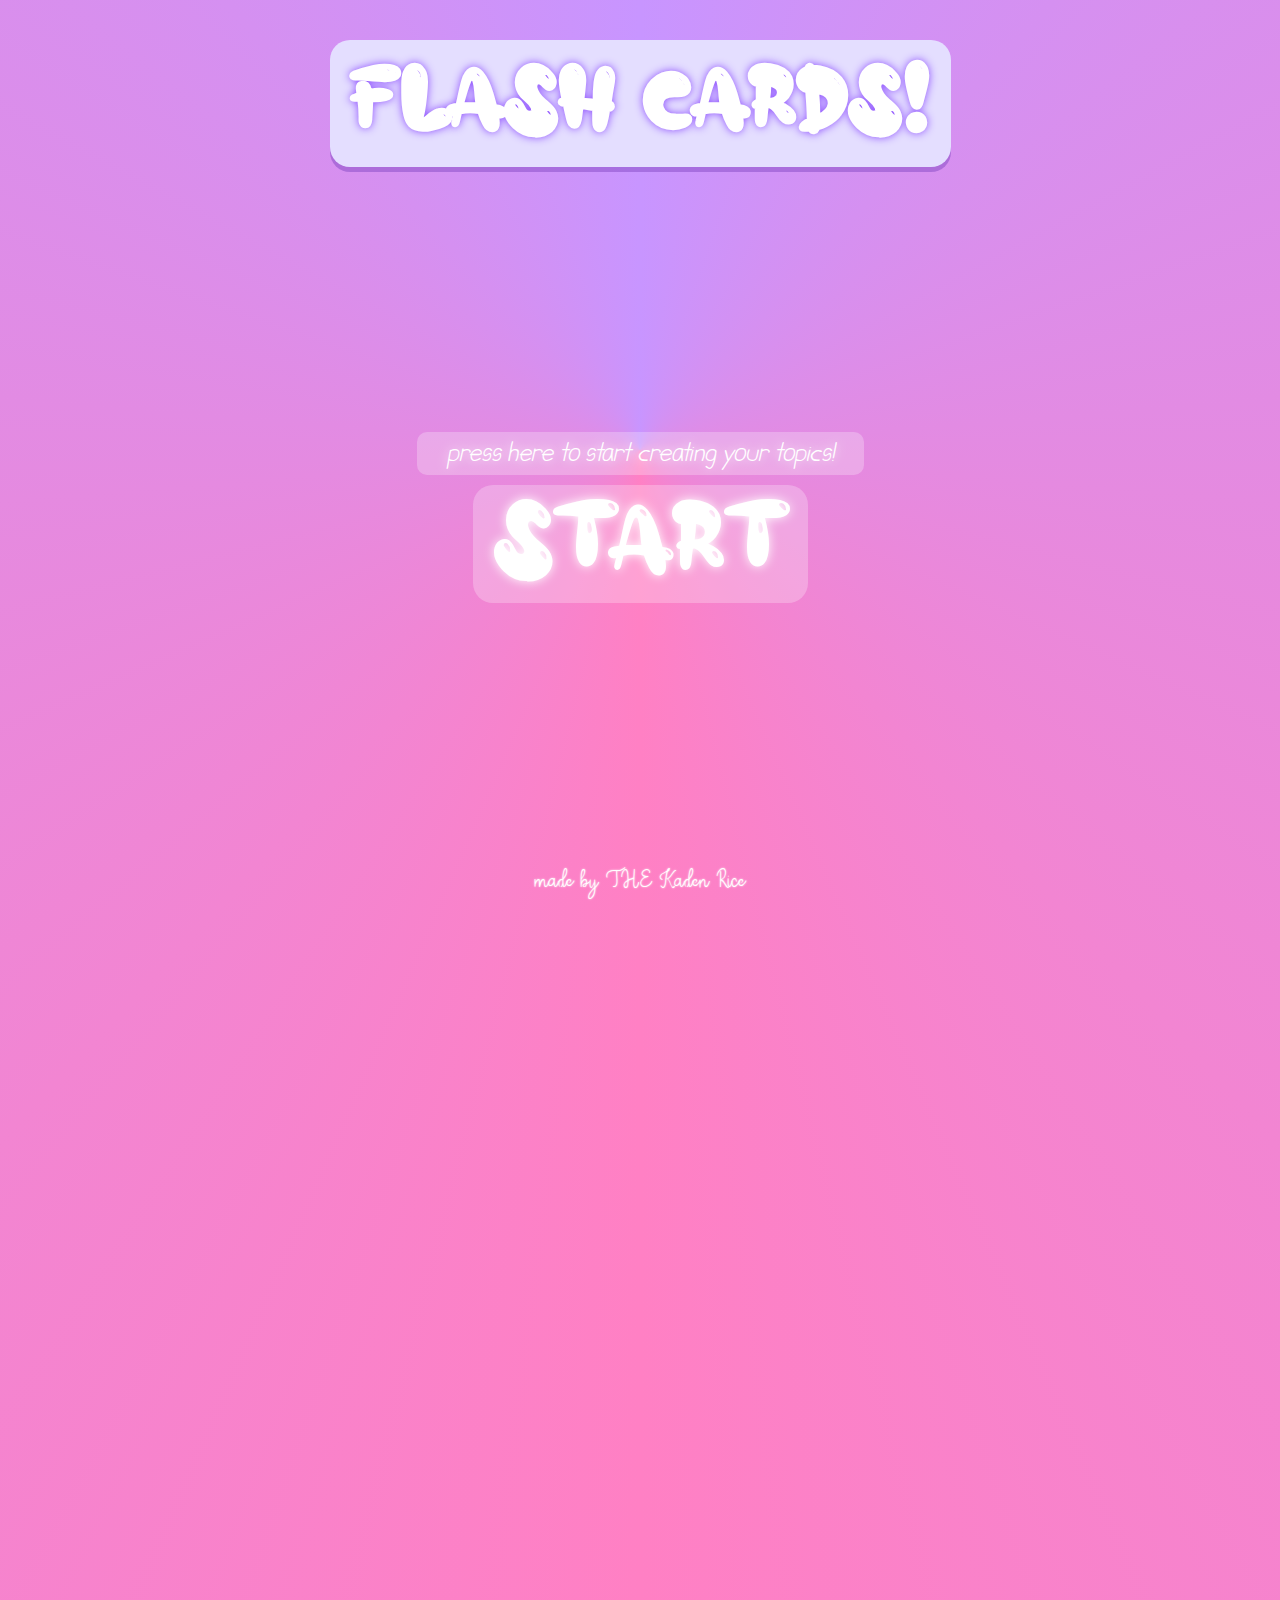
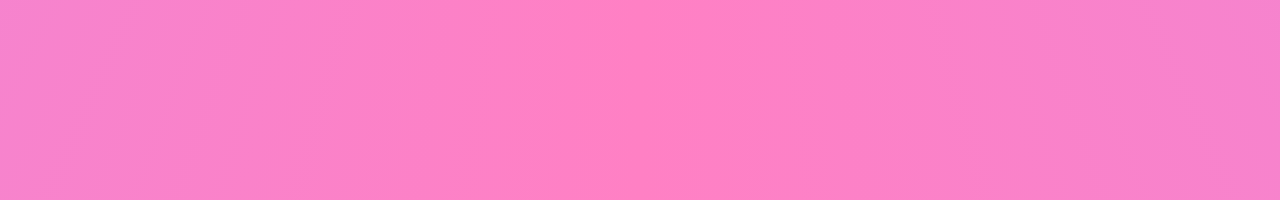
<file: index.html>
<!DOCTYPE html>
<html lang="en">
  <head>
    <meta charset="UTF-8" />
    <meta name="viewport" content="width=device-width, initial-scale=1.0" />
    <title>Flash Cards</title>
    <link rel="stylesheet" href="style.css" />
  </head>
  <body>
    <header class="header">
      <h1 class="flash-cards">Flash Cards!</h1>
    </header>

    <main class="main">
      <p class="start-info-mobile">press here to start creating your topics!</p>
      <button class="start-btn">START</button>
    </main>

    <footer class="footer">
      <p class="signature-foot">made by THE Kaden Rice</p>
    </footer>

    <script src="/script.js"></script>
  </body>
</html>
</file>
<file: style.css>
/* resets at top */
body,
html,
header,
footer,
h1,
p {
  margin: 0;
}
/* code below ----------------------------- */

/* fonts here */
@font-face {
  font-family: angelFont;
  src: url(fonts/AngelDemoRegular-Rpa03.ttf);
}
@font-face {
  font-family: alloyInk;
  src: url(fonts/AlloyInk-nRLyO.ttf);
}
@font-face {
  font-family: childsHand;
  src: url(fonts/ChildsHandItalic-ZVwgZ.ttf);
}
/* fonts end */

body {
  display: flex;
  flex-direction: column;
  justify-content: space-between;
  height: 100vh;
  position: relative;
}

body::before {
  content: "";
  position: absolute;
  scale: 2.4;
  width: 100%;
  height: 100vh;
  overflow: hidden;
  background-origin: 50% 50%;
  background-position: center;
  animation-name: rotate-bg;
  animation-duration: 3s;
  z-index: -1;
  animation-iteration-count: infinite;
  background: conic-gradient(#c895ff, #ff80c4, #c895ff);
}
/* rotate for body BG */
@keyframes rotate-bg {
  0% {
    transform: rotate(0deg);
  }
  100% {
    transform: rotate(360deg);
  }
}

.header {
  display: flex;
  align-items: center;
  justify-content: center;
}

h1 {
  font-family: alloyInk;
  color: white;
  text-shadow: 0 0 8px #8c4cff;
  font-size: 40px;
  margin-top: 40px;
  padding: 20px 20px;
  background-color: #e4deff;
  border-radius: 20px;
  text-align: center;
  box-shadow: 0px 5px 0px 0px #854bc582;
}

.main {
  display: flex;
  flex-direction: column;
  align-items: center;
}

.start-info-mobile {
  text-align: center;
  font-family: childsHand;
  font-size: 13px;
  color: white;
  text-shadow: 0 0 11px white;
  margin-bottom: 10px;
  background-color: #ffffff42;
  padding: 5px 30px;
  border-radius: 10px;
}

/* -------- START BUTTON STYLE AND ANIMATION START -------- */

.start-btn {
  position: relative;
  text-align: center;
  font-family: alloyInk;
  font-size: 45px;
  color: white;
  text-shadow: 0 0 11px white;
  background-color: #ffffff42;
  width: fit-content;
  padding: 10px 20px;
  border-radius: 20px;
  border: none;
  cursor: pointer;
  transition: transform 0.2s ease;
}

.start-btn:active {
  transform: scale(0.96);
}

.start-btn::before,
.start-btn::after {
  content: "";
  position: absolute;
  left: 50%;
  transform: translateX(-50%);
  height: 100%;
  width: 150%;
  z-index: -1;
  background-repeat: no-repeat;
}

.start-btn.animate::before {
  top: -70%;
  background-image: radial-gradient(circle, #ffffff 20%, transparent 20%),
    radial-gradient(circle, transparent 20%, #ffffff 20%, transparent 30%),
    radial-gradient(circle, #ffffff 20%, transparent 20%),
    radial-gradient(circle, transparent 10%, #ffffff 15%, transparent 20%),
    radial-gradient(circle, #ffffff 20%, transparent 20%),
    radial-gradient(circle, #ffffff 20%, transparent 20%),
    radial-gradient(circle, #ffffff 20%, transparent 20%),
    radial-gradient(circle, #ffffff 20%, transparent 20%);
  background-size: 10% 10%, 20% 20%, 15% 15%, 20% 20%, 18% 18%, 10% 10%, 15% 15%,
    18% 18%;
  background-position: 5% 90%, 10% 90%, 10% 90%, 15% 90%, 25% 90%, 25% 90%,
    40% 90%, 55% 90%, 70% 90%;
  animation: topBubbles 0.6s ease-in-out infinite;
}

@keyframes topBubbles {
  50% {
    background-position: 0% 80%, 0% 20%, 10% 40%, 20% 0%, 30% 30%, 22% 50%,
      50% 50%, 65% 20%, 90% 30%;
  }
  100% {
    background-position: 0% 70%, 0% 10%, 10% 30%, 20% -10%, 30% 20%, 22% 40%,
      50% 40%, 65% 10%, 90% 20%;
    background-size: 0% 0%, 0% 0%, 0% 0%, 0% 0%, 0% 0%, 0% 0%;
  }
}

.start-btn.animate::after {
  bottom: -70%;
  background-image: radial-gradient(circle, #ffffff 20%, transparent 20%),
    radial-gradient(circle, transparent 10%, #ffffff 15%, transparent 20%),
    radial-gradient(circle, #ffffff 20%, transparent 20%),
    radial-gradient(circle, #ffffff 20%, transparent 20%),
    radial-gradient(circle, #ffffff 20%, transparent 20%),
    radial-gradient(circle, #ffffff 20%, transparent 20%),
    radial-gradient(circle, #ffffff 20%, transparent 20%);
  background-size: 15% 15%, 20% 20%, 18% 18%, 20% 20%, 15% 15%, 20% 20%, 18% 18%;
  background-position: 10% 0%, 30% 10%, 55% 0%, 70% 0%, 85% 0%, 70% 0%, 70% 0%;
  animation: bottomBubbles 0.6s ease-in-out infinite;
}

@keyframes bottomBubbles {
  50% {
    background-position: 0% 80%, 20% 80%, 45% 60%, 60% 100%, 75% 70%, 95% 60%,
      105% 0%;
  }
  100% {
    background-position: 0% 90%, 20% 90%, 45% 70%, 60% 110%, 75% 80%, 95% 70%,
      110% 10%;
    background-size: 0% 0%, 0% 0%, 0% 0%, 0% 0%, 0% 0%, 0% 0%;
  }
}

/* -------- START BUTTON STYLE AND ANIMATION END -------- */

.signature-foot {
  text-align: center;
  bottom: 0;
  margin-bottom: 5px;
  font-family: angelFont;
  font-size: 15px;
  color: rgb(255, 255, 255);
  text-shadow: 0 0 2px white;
}

/* -------------------------- MEDIA QUERY -------------------------- */

@media only screen and (min-width: 768px) {
  body {
    width: 100%;
  }

  body::before {
    scale: 3;
  }

  h1 {
    font-size: 80px;
  }

  .start-info-mobile {
    font-size: 26px;
  }

  .start-btn {
    font-size: 90px;
  }

  .signature-foot {
    font-size: 25px;
  }
}
</file>
